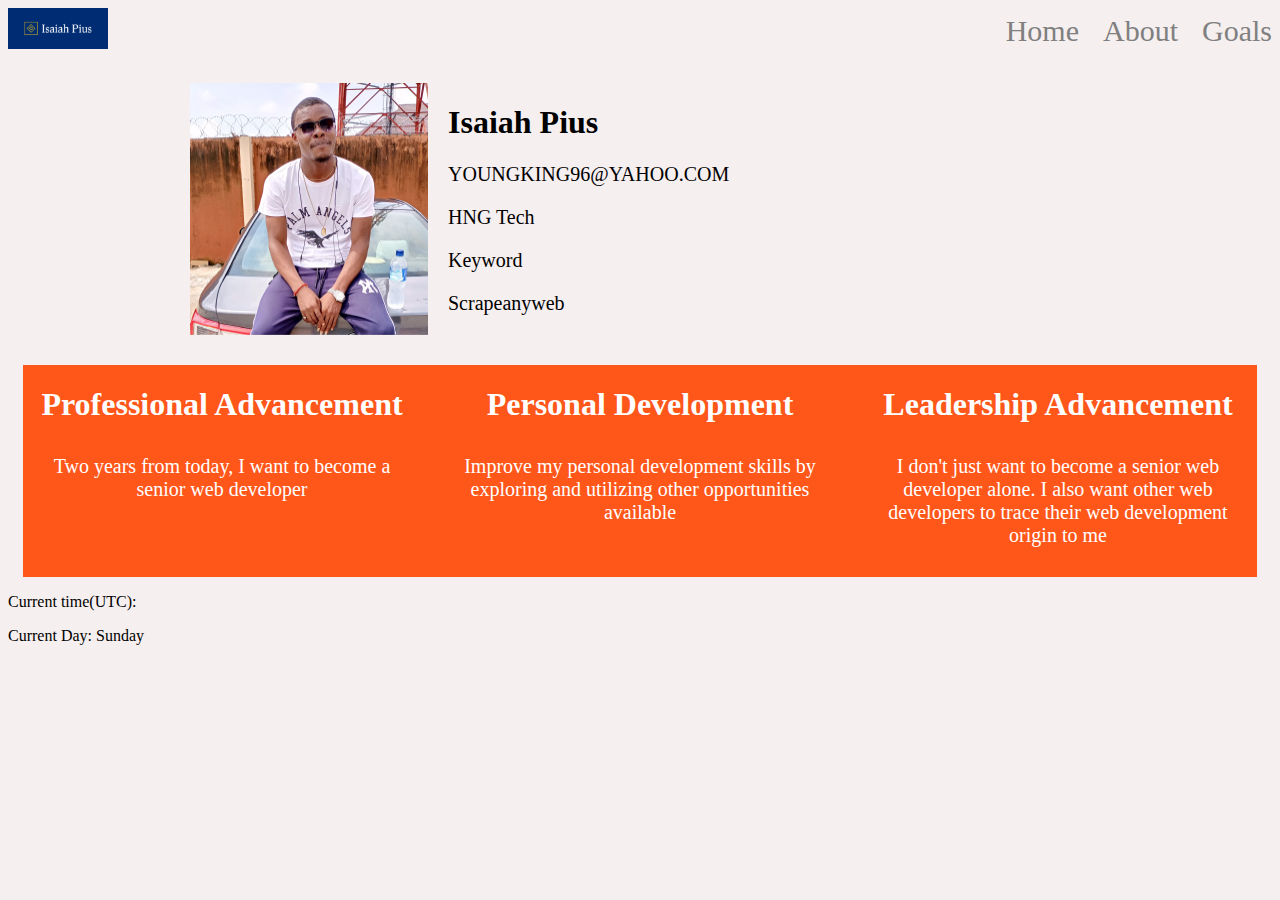
<file: index.html>
<!DOCTYPE html>
<html lang="en">

<head>
    <meta charset="UTF-8">
    <meta name="viewport" content="width=device-width, initial-scale=1.0">
    <title>My Portfolio</title>
    <link rel="stylesheet" href="styles.css">
</head>

<body>
    <header>
        <div class="nav">
            <img src="Images/cover copy copy.png" alt="Cover Image">
        </div>
        <div class="navigation">
            <div class="nav-list">
                <a href="#hero">Home</a>
                <a href="#">About</a>
                <a href="#">Goals</a>
            </div>
        </div>
    </header>

    <div id="hero" class="hero-section">
        <img data-testid="slackProfilePicture" src="./Images/IMG_20210718_110107_875 1 (2).png" alt="Slack Profile Picture">
        <div class="hero-section-content">
            <h1 data-testid="slackDisplayName">Isaiah Pius</h1>
            <p data-testid="slackEmail">YOUNGKING96@YAHOO.COM</p>
            <p><a href="http://hng.tech/learn" data-testid="hngLink">HNG Tech</a></p>
            <p><a href="http://keyword.dog" data-testid="keywordLink">Keyword</a></p>
            <p><a href="http://scrapeanyweb.site" data-testid="scrapeanywebLink">Scrapeanyweb</a></p>
        </div>
    </div>

    <div class="mygoals">
        <div>
            <h1>Professional Advancement</h1>
            <p>Two years from today, I want to become a senior web developer</p>
        </div>
        <div>
            <h1>Personal Development</h1>
            <p>Improve my personal development skills by exploring and utilizing other opportunities available</p>
        </div>
        <div>
            <h1>Leadership Advancement</h1>
            <p>I don't just want to become a senior web developer alone. I also want other web developers to trace their web development origin to me</p>
        </div>
    </div>

    <div id="currentTime">
        <p>Current time(UTC): <span id="current-time" data-testid="currentTimeUTC"></span></p>
        <p>Current Day: <span id="current-day" data-testid="currentDay"></span></p>
    </div>

    <script>
        document.addEventListener("DOMContentLoaded", function() {
    setInterval(getTime, 1000);
    getDay()
  })
  
  function getTime(){
    const timeElement = document.getElementById('current-time')
    const currentTime = new Date()
    const options = { timeZone: 'UTC', hour: 'numeric', minute: 'numeric', second: 'numeric', hour12: true };
    const timeString = currentTime.toLocaleTimeString('en-GB', options);
    timeElement.textContent = timeString
  }
  
  function getDay(){
    const dayElement = document.getElementById('current-day')
    const currentDate = new Date()
    const weekdays = ['Sunday', 'Monday', 'Tuesday', 'Wednesday', 'Thursday', 'Friday', 'Saturday'];
    const day = weekdays[currentDate.getDay()]
    dayElement.textContent = day
  }
    </script>
</body>

</html>












<!-- <!DOCTYPE html>
<html lang="en">

<head>
    <meta charset="UTF-8">
    <meta name="viewport" content="width=device-width, initial-scale=1.0">
    <title>My PortFolio</title>
    <link rel="stylesheet" href="stage-one-task.css">
</head> -->

<body>
    <!-- <header>
        <div class="nav">
            <img src="Images/cover copy copy.png" alt="">
        </div>
        <div class="navigation">
            <div class="nav-list">
                <a href="#hero">Home</a>
                <a href="#">About</a>
                <a href="#">Goals</a>
            </div>
        </div>
    </header> -->
<!-- 
    <section id="contact">
        <div class="container">
            <h2>Contact Information</h2>
            <p data-testid="slackDisplayName">Isaiah Pius</p>
            <p data-testid="currentTimeUTC">Current Time UTC: Loading...</p>
            <p data-testid="currentDay">Current Day: Loading...</p>
            <p data-testid="slackEmail">YOUNGKING96@YAHOO.COM</p>
            <div class="profile-image">
                <img src="/Images/IMG_20210718_110107_875 1 (2).png" alt="Profile Picture" data-testid="slackProfilePicture">
            </div>
        </div>
    </section> -->

    <!-- <div id="hero" class="hero-section">
        <img data-testid="slackProfilePicture" src="./Images/IMG_20210718_110107_875 1 (2).png" alt="">
    
        <div class="hero-section-content">
            <h1 data-testid="slackDisplayName">Isaiah Pius</h1>
            <p data-testid="slackEmail">YOUNGKING96@YAHOO.COM</p>
            <p><a href="http://hng.tech/learn" data-testid="hngLink">HNG Tech</a></p>
            <p><a href="http://keyword.dog" data-testid="keywordLink">Keyword</a></p>
            <p><a href="http://scrapeanyweb.site" data-testid="scrapeanywebLink">Scrapeanyweb</a></p>
        </div>
    </div> -->
    

    <!-- <div id="hero" class="hero-section">

        <img data-testid="slackProfilePicture" src="./Images/IMG_20210718_110107_875 1 (2).png" alt="">

        <div class="hero-section-content">
            <h1 data-testid="slackDisplayName">Isaiah Pius</h1>
            <p data-testid="slackEmail">YOUNGKING96@YAHOO.COM</p>
            <p><a href="http://hng.tech/learn" data-testid="hngLink">HNG Tech</a></p>
            <p><a href="http://keyword.dog" data-testid="keywordLink">Keyword</a></p>
            <p><a href="http://scrapeanyweb.site" data-testid="scrapeanywebLink">Scrapeanyweb</a></p>
        </div>
    </div> -->

    <!-- <div class="mygoals">
        <div>
            <h1>Professional Advancement</h1>
            <p>Two years from today, I want to become a senior web developer</p>
        </div>
        <div>
            <h1>Personal Development</h1>
            <p>Improve my personal development skills by exploring and utilizing other opportunities available</p>
        </div>
        <div>
            <h1>Leadership Advancement</h1>
            <p>I don't just want to become a senior web developer alone. I also want other web developers to trace their
                web development origin to me</p>
        </div>
    </div>

    <div id="currentTime">
        <p data-testid="currentTimeUTC">Current Time in UTC: <span id="utc"></span></p>
        <p data-testid="currentDay">Current Day of the Week: <span id="today"></span></p>
    </div> -->

    <!-- <div id="currentTime">
        <p data-testid="currentTimeUTC">current Time in UTC: <span id="utc"></span></p>
        <p data-testid="currentDay">Current Day of the Week <span id="today"></span></p></p>
    </div> -->

    <!-- <script>
        const Days = ["Sunday", "Monday", "Tuesday", "Wednesday", "Thursday", "Friday", "Saturday"]
        const utc = document.getElementById("utc")
        const today = document.getElementById("today")
        function setDate() {
            const UTCDay = new Date().getDay()
            today.textContent = Days[UTCDay]
        }
        setDate()
        function setUTC() {
            const UTCDate = new Date().getTime()
            utc.textContent = UTCDate
        }
        setInterval(() => {
            setUTC()
        }, 1000);
    </script> -->

    <!-- <script>
        document.addEventListener('DOMContentLoaded', function () {
            displayCurrentTimeUTC();
            displayCurrentDay();
        });

        function displayCurrentTimeUTC() {
            const currentTimeUTCElement = document.querySelector('[data-testid="currentTimeUTC"]');
            const now = new Date();
            const options = { timeZone: 'UTC', hour: 'numeric', minute: 'numeric', second: 'numeric', hour12: false };

            const timeString = now.toLocaleTimeString('en-GB', options);
            currentTimeUTCElement.textContent = Current Time UTC: ${ timeString };
        }

        function displayCurrentDay() {
            const currentDayElement = document.querySelector('[data-testid="currentDay"]');
            const daysOfWeek = ['Sunday', 'Monday', 'Tuesday', 'Wednesday', 'Thursday', 'Friday', 'Saturday'];
            const now = new Date();
            const dayOfWeek = daysOfWeek[now.getUTCDay()];
            currentDayElement.textContent = Current Day: ${ dayOfWeek };
        }

        setInterval(displayCurrentTimeUTC, 1000);
    </script> -->

    <!-- <script>
        const Days = ["Sunday", "Monday", "Tuesday", "Wednesday", "Thursday", "Friday", "Saturday"];
        const utc = document.getElementById("utc");
        const today = document.getElementById("today");
    
        function setDate() {
            const UTCDay = new Date().getUTCDay();
            today.textContent = Days[UTCDay];
        }
    
        setDate();
    
        function setUTC() {
            const UTCDate = new Date().toUTCString();
            utc.textContent = UTCDate;
        }
    
        setUTC();  
    
        setInterval(() => {
            setUTC();
        }, 1000);
    </script> -->


</body>

</html>
</file>
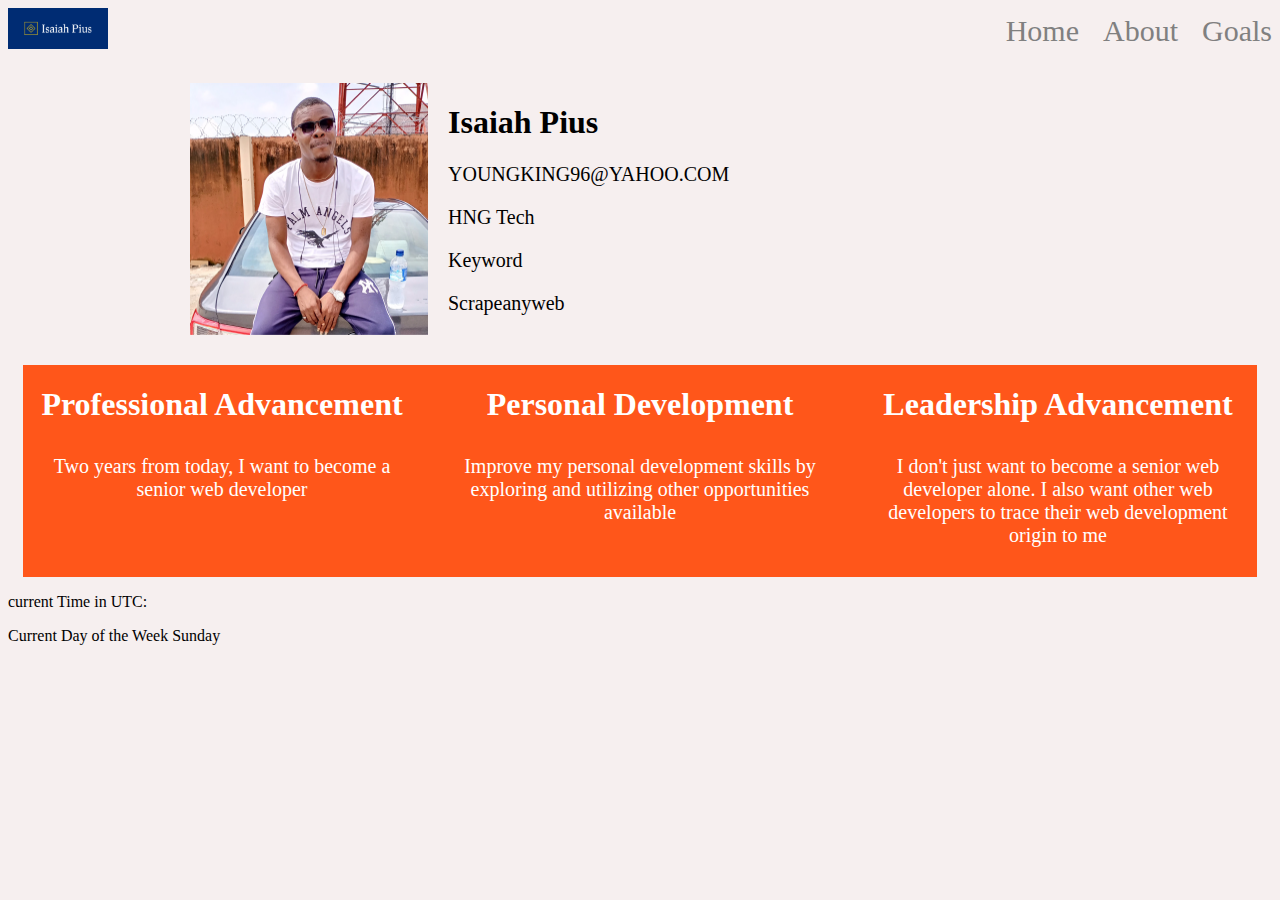
<file: stage-one-task.html>
<!DOCTYPE html>
<html lang="en">

<head>
    <meta charset="UTF-8">
    <meta name="viewport" content="width=device-width, initial-scale=1.0">
    <title>My PortFolio</title>
    <link rel="stylesheet" href="stage-one-task.css">
</head>

<body>
    <header>
        <div class="nav">
            <img src="Images/cover copy copy.png" alt="">
        </div>
        <div class="navigation">
            <div class="nav-list">
                <a href="#hero">Home</a>
                <a href="#">About</a>
                <a href="#">Goals</a>
            </div>
        </div>
    </header>

    <div id="hero" class="hero-section">
        
        <img data-testid="slackProfilePicture" src="/Images/IMG_20210718_110107_875 1 (2).png" alt="">
        
        <div class="hero-section-content">
            <h1 data-testid="slackDisplayName">Isaiah Pius</h1>
            <p data-testid="slackEmail">YOUNGKING96@YAHOO.COM</p>
            <p><a href="http://hng.tech/learn" data-testid="hngLink">HNG Tech</a></p>
            <p><a href="http://keyword.dog" data-testid="keywordLink">Keyword</a></p>
            <p><a href="http://scrapeanyweb.site" data-testid="scrapeanywebLink">Scrapeanyweb</a></p>
        </div>
    </div>

    <div class="mygoals">
        <div>
            <h1>Professional Advancement</h1>
            <p>Two years from today, I want to become a senior web developer</p>
        </div>
        <div>
            <h1>Personal Development</h1>
            <p>Improve my personal development skills by exploring and utilizing other opportunities available</p>
        </div>
        <div>
            <h1>Leadership Advancement</h1>
            <p>I don't just want to become a senior web developer alone. I also want other web developers to trace their
                web development origin to me</p>
        </div>
    </div>

    <div id="currentTime">
        <p data-testid="currentTimeUTC">current Time in UTC: <span id="utc"></span></p>
        <p data-testid="currentDay">Current Day of the Week <span id="today"></span></p></p>
    </div>

    <script>
        const Days = ["Sunday", "Monday", "Tuesday", "Wednesday", "Thursday", "Friday", "Saturday"]
        const utc = document.getElementById("utc")
        const today = document.getElementById("today")
       function setDate() {
            const UTCDay = new Date().getDay()
            today.textContent = Days[UTCDay]
        }
        setDate()
        function setUTC() {
            const UTCDate = new Date().getTime()
            utc.textContent = UTCDate
        }
        setInterval(() => {
            setUTC()
        }, 1000);
    </script>

</body>

</html>
</file>
<file: styles.css>
*{
    box-sizing: border-box;
}
body{
    background-color: rgba(243, 234, 234, 0.74);
}
header{
    display: flex;
    /* margin: 20px 110px; */
    align-items: center;
}
.navigation a{
    font-size: 30px;
    text-decoration: none;
    color: gray;
    margin-left: 20px;
}
.nav{
    flex-grow: 1;
}
.hero-section{
    display: flex;
    gap: 20px;
    max-width: 900px;
    width: 100%;
    margin: auto;
    margin-top: 30px;
    margin-bottom: 30px;
}
.hero-section-content a{
    color: #000000;
    text-decoration: none;
    font-size: 20px;
    display: flex;
    flex-direction: column;
}
.hero-section-content p{
    font-size: 20px;
}

.mygoals{
    display: grid;
    grid-template-columns: repeat(3, 1fr);
    gap: 20px;
    background-color: #ff561a;
    margin: 0px 15px;
}
.mygoals h1{
    text-align: center;
    color: #ffffff;
}
.mygoals p{
    color: #ffffff;
    text-align: center;
    font-size: 20px;
    padding: 10px 20px;
}


/* Extra small devices (phones, 600px and down) */
@media only screen and (max-width: 600px) {
    .mygoals{
        grid-template-columns: repeat(1,1fr);
        padding: 0px 20px;
    }
    .hero-section{
        flex-direction: column;
        /* padding: 0px 10px; */
    }
    .hero-section-content{
        text-align: center;
    }
    .navigation a{
        font-size: 18px;
        margin-left: 15px;
    }
}

/* Small devices (portrait tablets and large phones, 600px and up) */
@media only screen and (min-width: 600px) {}

/* Medium devices (landscape tablets, 768px and up) */
@media only screen and (min-width: 768px) {}

/* Large devices (laptops/desktops, 992px and up) */
@media only screen and (min-width: 992px) {}

/* Extra large devices (large laptops and desktops, 1200px and up) */
@media only screen and (min-width: 1200px) {}
</file>
<file: stage-one-task.css>
*{
    box-sizing: border-box;
}
body{
    background-color: rgba(243, 234, 234, 0.74);
}
header{
    display: flex;
    /* margin: 20px 110px; */
    align-items: center;
}
.navigation a{
    font-size: 30px;
    text-decoration: none;
    color: gray;
    margin-left: 20px;
}
.nav{
    flex-grow: 1;
}
.hero-section{
    display: flex;
    gap: 20px;
    max-width: 900px;
    width: 100%;
    margin: auto;
    margin-top: 30px;
    margin-bottom: 30px;
}
.hero-section-content a{
    color: #000000;
    text-decoration: none;
    font-size: 20px;
    display: flex;
    flex-direction: column;
}
.hero-section-content p{
    font-size: 20px;
}

.mygoals{
    display: grid;
    grid-template-columns: repeat(3, 1fr);
    gap: 20px;
    background-color: #ff561a;
    margin: 0px 15px;
}
.mygoals h1{
    text-align: center;
    color: #ffffff;
}
.mygoals p{
    color: #ffffff;
    text-align: center;
    font-size: 20px;
    padding: 10px 20px;
}


/* Extra small devices (phones, 600px and down) */
@media only screen and (max-width: 600px) {
    .mygoals{
        grid-template-columns: repeat(1,1fr);
        padding: 0px 20px;
    }
    .hero-section{
        flex-direction: column;
        /* padding: 0px 10px; */
    }
    .hero-section-content{
        text-align: center;
    }
    .navigation a{
        font-size: 18px;
        margin-left: 15px;
    }
}

/* Small devices (portrait tablets and large phones, 600px and up) */
@media only screen and (min-width: 600px) {}

/* Medium devices (landscape tablets, 768px and up) */
@media only screen and (min-width: 768px) {}

/* Large devices (laptops/desktops, 992px and up) */
@media only screen and (min-width: 992px) {}

/* Extra large devices (large laptops and desktops, 1200px and up) */
@media only screen and (min-width: 1200px) {}
</file>
